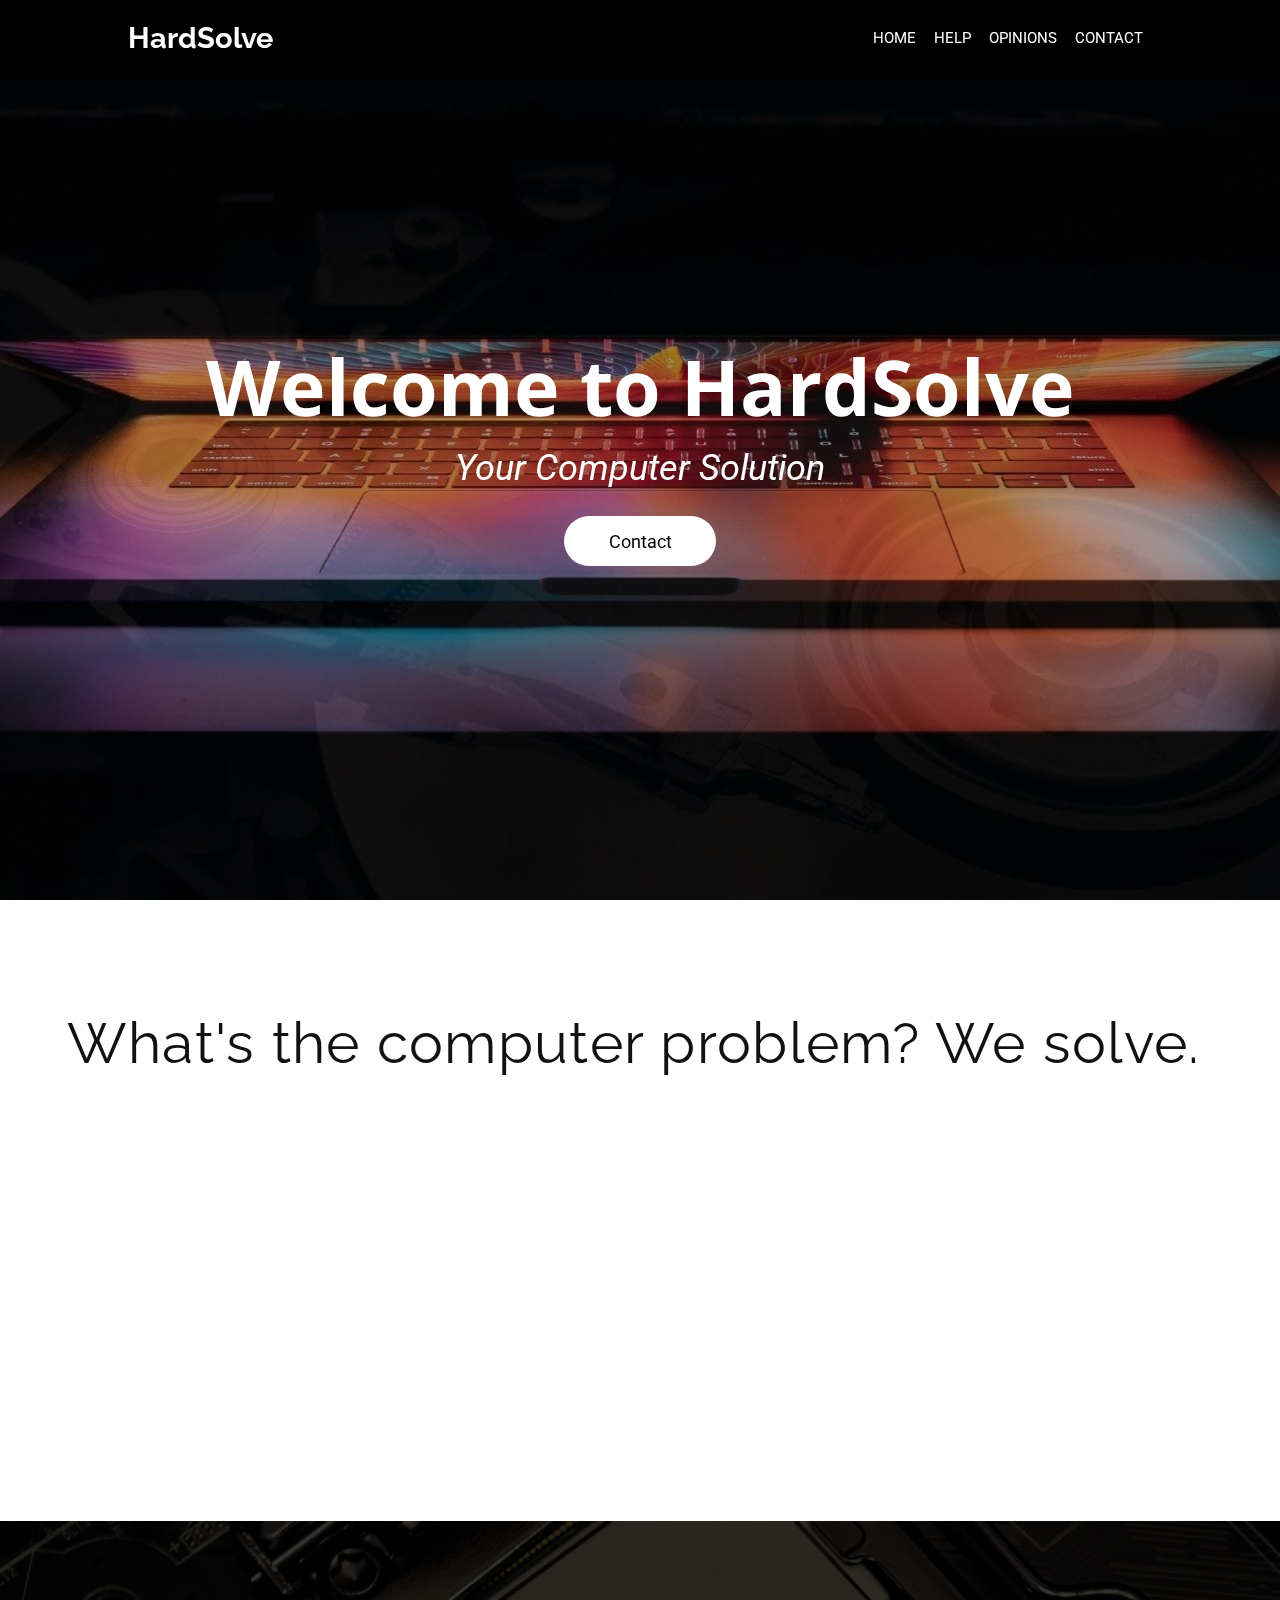
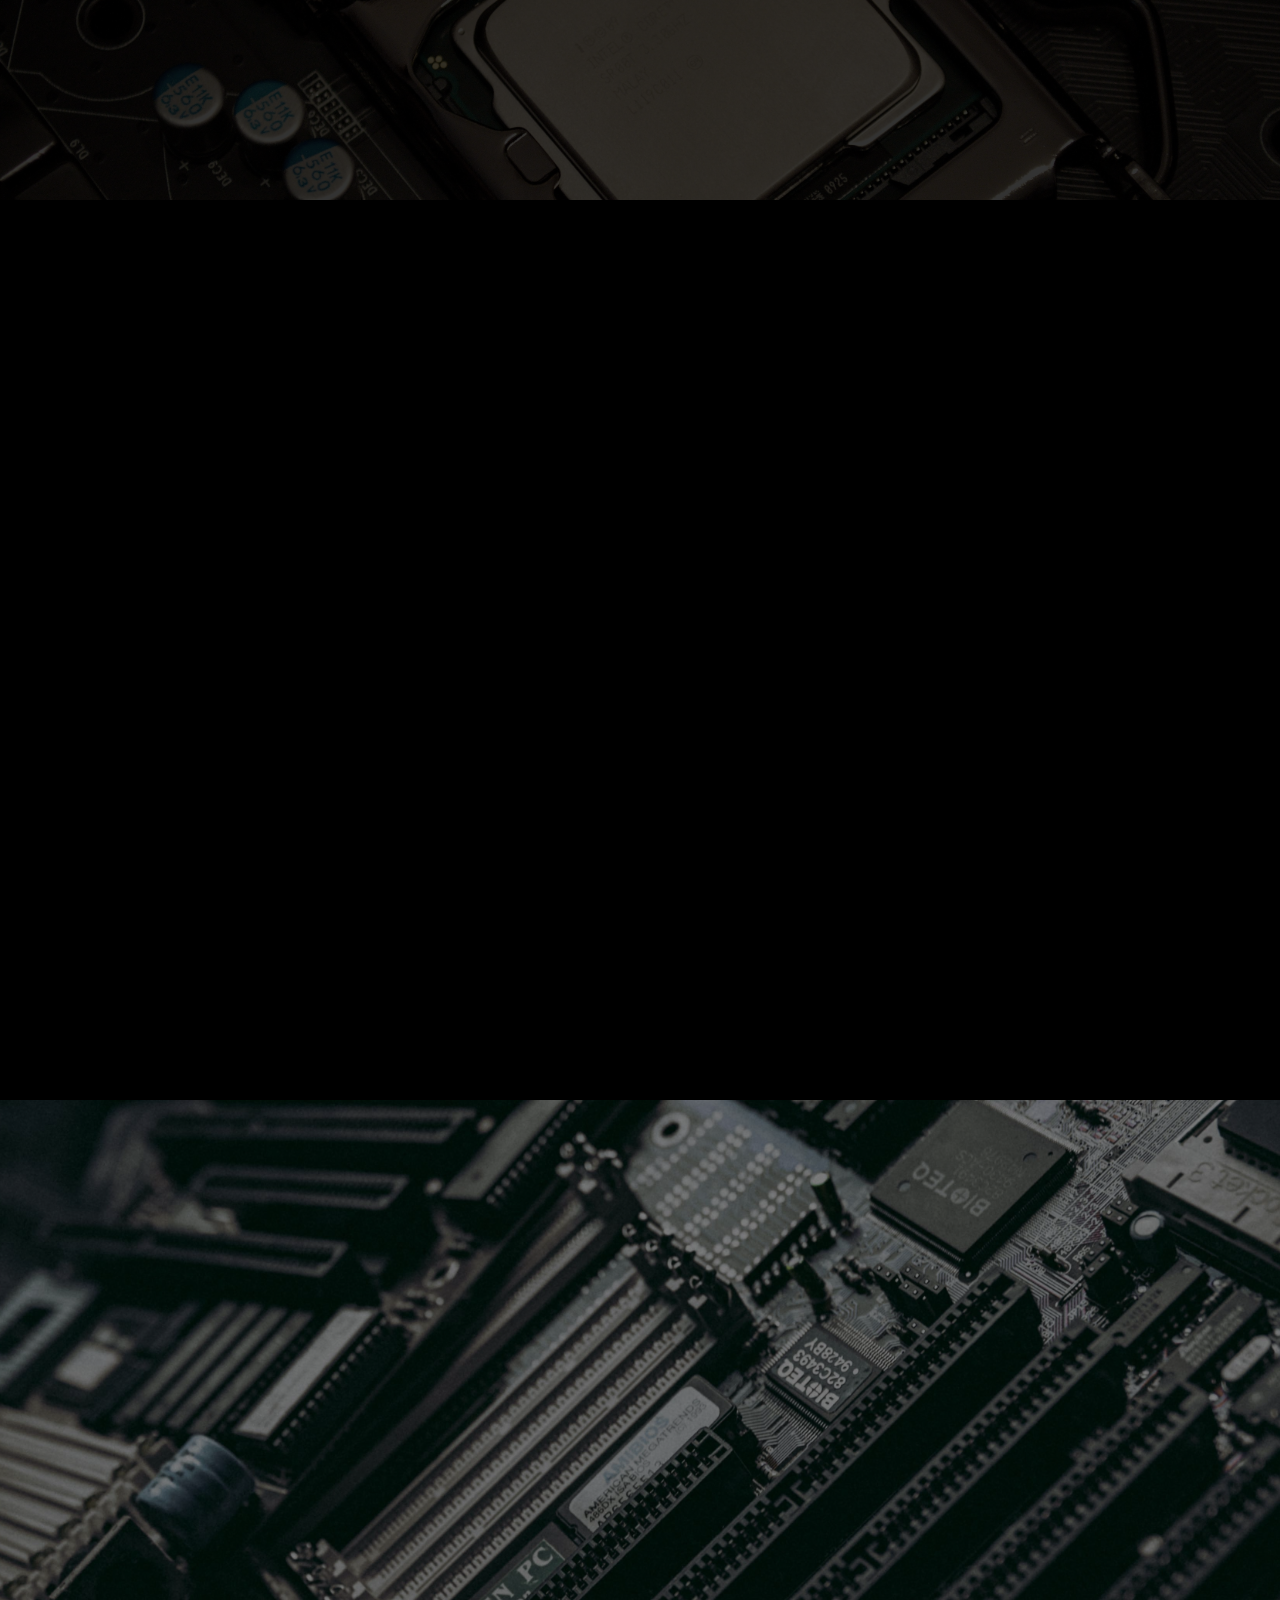
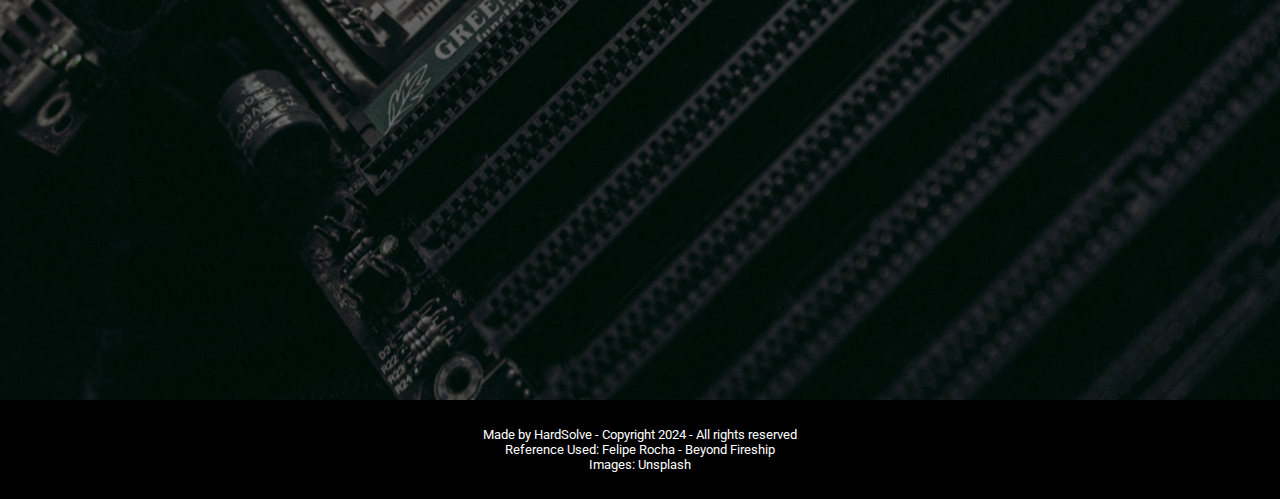
<file: index.html>
<!DOCTYPE html>
<html lang="en">
<head>
    <meta charset="UTF-8">
    <meta name="viewport" content="width=device-width, initial-scale=1.0">
    <title>HardSolve</title>
    <link rel="stylesheet" href="style.css">
</head>
<body>

    <nav id="navbar">
        <div class="navbar-container">
            <h1 class="logo hidden"><a href="#">HardSolve</a></h1>
            <ul class="navbar-items">
                <li class="hidden"><a href="#">Home</a></li>
                <li class="hidden"><a href="#problem">Help</a></li>
                <li class="hidden"><a href="#opinions">Opinions</a></li>
                <li class="hidden"><a href="#contact">Contact</a></li>
            </ul>
        </div>
    </nav>

    <nav id="second-navbar">
        <div class="navbar-container">
            <h1 class="logo"><a href="#">HardSolve</a></h1>
            <ul class="navbar-items">
                <li><a href="#">Home</a></li>
                <li><a href="#problem">Help</a></li>
                <li><a href="#opinions">Opinions</a></li>
                <li><a href="#contact">Contact</a></li>
            </ul>
        </div>
    </nav>

    <header class="showcase">
        <div class="showcase-container hidden">
            <h2>Welcome to HardSolve</h2>
            <p>Your Computer Solution</p>
            <a href="#contact" class="btn">Contact</a>
        </div>
    </header>

    <section id="problem">
        <div class="first-headline">What's the computer problem? We solve.</div>
        <div class="cards-container">
            <a href="#" class="card hidden">
                <div class="top-card">
                    <h2 class="title">Software</h2>
                </div>
                <div class="media-card">
                    <p>Software problems can be related to specific programs or even the computer's operating system.</p>
                </div>
            </a>
            <a href="#" class="card hidden">
                <div class="top-card">
                    <h2 class="title">Hardware</h2>
                </div>
                <div class="media-card">
                    <p>Hardware problems may be related to the physical parts of the computer or external devices.</p>
                </div>
            </a>
            <a href="#" class="card hidden">
                <div class="top-card">
                    <h2 class="title">I don't know</h2>
                </div>
                <div class="media-card">
                    <p>I don't know if my problem is software or hardware related...</p>
                </div>
            </a>
            <a href="#" class="card hidden">
                <div class="top-card">
                    <h2 class="title">Buy</h2>
                </div>
                <div class="media-card">
                    <p>I want to buy a new desktop or notebook computer.</p>
                </div>
            </a>
        </div>
        <div class="we-do">
            <div class="we-do-container hidden">
                <div class="we-do-headline">What we do</div>
                <div class="media">
                    <p>Within our reach: we examine your computer problem, assess its feasibility and resolve it.</p>
                </div>
            </div>
        </div>
    </section>

    <section id="opinions">
        <div class="opinions-headline hidden">What They Think of Us</div>
        <div class="opinions-container">
            <div class="opinion hidden">
                <img src="Resources/img1.png" alt="" class="opinion-image">
                <div class="name-comment">
                    <h1>Leonardo Azevedo</h1>
                    <p>Lorem ipsum dolor sit amet consectetur adipisicing elit. Ullam quisquam aliquam est voluptatum.Lorem ipsum dolor sit amet consectetur adipisicing elit. Ullam quisquam aliquam est.</p>
                </div>
            </div>
            <div class="opinion hidden">
                <img src="Resources/img2.png" alt="" class="opinion-image">
                <div class="name-comment">
                    <h1>Yolanda Hama</h1>
                    <p>Lorem ipsum dolor sit amet consectetur adipisicing elit. Ullam quisquam aliquam est voluptatum et asperiores repellat saepe suscipit molestias blanditiis.</p>
                </div>
            </div>
            <div class="opinion hidden">
                <img src="Resources/img3.png" alt="" class="opinion-image">
                <div class="name-comment">
                    <h1>Patrícia Antonie</h1>
                    <p>Lorem ipsum dolor sit amet consectetur adipisicing elit. Ullam quisquam aliquam est voluptatum et asperiores repellat saepe suscipit molestias blanditiis.</p>
                </div>
            </div>
        </div>
    </section>

    <section id="contact">
        <div class="contact-container hidden">
            <h2>Contat Us</h2>
            <div class="buttons-container">
                <a href="#" class="btn button-contact">WhatsApp</a>
                <a href="#" class="btn button-contact">Instagram</a>
                <a href="#" class="btn button-contact">Twitter</a>
            </div>
        </div>
    </section>

    <footer id="footer">
        <p>Made by <a href="https://github.com/EstevesOtavio/HardSolve" target="_blank">HardSolve</a> - Copyright 2024 - All rights reserved</p>
        <p>Reference Used: <a href="https://youtu.be/G4_QjTJTVlc?si=xmZJAvHIGkehzpxA" target="_blank">Felipe Rocha</a> -
        <a href="https://youtu.be/T33NN_pPeNI?si=yznrxUxw-DWzGLUH" target="_blank">Beyond Fireship</a></p>
        <p>Images: <a href="https://unsplash.com/" target="_blank">Unsplash</a></p>
    </footer>

    <script src="script.js"></script>

</body>
</html>
</file>
<file: style.css>
@import url('https://fonts.googleapis.com/css2?family=Nunito&family=Open+Sans:wght@700&family=Raleway&family=Roboto&family=Tenor+Sans&display=swap');


html {
    scroll-behavior: smooth;
}

* {
    box-sizing: border-box;
    padding: 0;
    margin: 0;
}

body {
    font-family: 'Roboto', 'sans-serif';
}

body::-webkit-scrollbar {
    width: .4vw;
}

body::-webkit-scrollbar-track {
    background: #050505;
}

body::-webkit-scrollbar-thumb {
    background-color: rgba(255, 255, 255, 0.199);
    /* border-radius: .2vw; */
    transition: 800ms ease;
}

body::-webkit-scrollbar-thumb:hover {
    background-color: rgba(255, 255, 255, 0.377);
}

a {
    text-decoration: none;
    color: inherit;
    /* herdando a cor do elemento pai */
    transition: 200ms ease;
}

section {
    overflow: hidden;
}

#navbar {
    width: 100%;
    height: 8.5vh;
    background: #000;
    opacity: 1;
    color: #fff;
    position: absolute;
    transition: 500ms ease;
    z-index: 2;
}

#second-navbar {
    width: 100%;
    height: 8.5vh;
    /* background: #000000d7; */
    opacity: 1;
    color: #a5a5a5;
    position: fixed;
    transition: 500ms ease;
    z-index: 1;
}

#second-navbar:hover {
    color: rgb(255, 255, 255);
    background: #00000025;
    backdrop-filter: blur(5px);
}

#second-navbar .navbar-items li:nth-child(n), #second-navbar .logo {
    transition-delay: 0ms;
}

.navbar-container {
    width: 80%;
    height: 100%;
    margin: auto;
    /*como é filho, margin: auto leva automaticamente para o centro. (muito útil) */
    display: flex;
    justify-content: space-between;
    /* alinhamento horizontal */
    align-items: center; 
    /* alinhamento vertical */
}

.logo {
    font-size: 3.2vh;
    font-family: 'Raleway', 'sans-serif';
    transition-delay: 400ms;
}

.navbar-items {
    display: flex;
    list-style: none;
    text-transform: uppercase;
}

.navbar-items li {
    padding: 1vh;
    font-size: 1.65vh;
}

.navbar-items li:nth-child(1) {
    transition-delay: 200ms;
}

.navbar-items li:nth-child(2) {
    transition-delay: 400ms;
}

.navbar-items li:nth-child(3) {
    transition-delay: 600ms;
}

.navbar-items li:nth-child(4) {
    transition-delay: 800ms;
}

.navbar-items a:hover {
    color: #555;
}

.showcase {
    height: 100vh;
    display: flex;
    justify-content: center;
    align-items: center;
    color: #fff;
    background: url(Resources/HardSolve.jpg);
    background-position: center;
    background-size: cover;
    background-repeat: no-repeat;
    /* Overlay */
    background-color: rgba(0, 0, 0, 0.3);
    background-blend-mode: color;
}

.showcase-container {
    text-align: center;
}

.showcase-container h2 {
    font-size: 8.5vh;
    font-family: 'Open Sans', 'sans-serif';
}

.showcase-container p {
    font-style: italic;
    font-size: 4vh;
    padding: 1vh 0px;
}

.btn {
    display: inline-block;
    /* considerando como um bloco/div */
    padding: 1.6vh 3.5vw;
    margin-top: 2vh;
    font-size: 2vh;
    background: #fff;
    color: #000;
    border-radius: 4vh;
    transition: 500ms ease;
}

.btn:hover {
    cursor: pointer;
    color: #fff;
    background: #000;
}

#problem {
    width: 100%;
    height: 100vh;
    background: #fff;
    color: #111;
    display: flex;
    flex-direction: column;
    justify-content: space-between;
}

.first-headline {
    font-size: 6.3vh;
    font-family: 'Raleway', 'sans-serif';
    text-align: center;
    padding: 12.18vh 6vw 7vh 5vw;
    letter-spacing: .1vw;
}

.cards-container {
    display: grid;
    grid-template-columns: repeat(4, 1fr);
    /* quatro colunas que ocupem uma fração da div total */
    justify-items: center;
    padding: 0vh 5vw 11vh 5vw;
}

.card {
    display: flex;
    flex-direction: column;
    justify-content: center;
    align-items: center;
    /* justify-content e align-items se invertem ao utilizar flex-direction assim */
    width: 16vw;
    height: 30vh;

    background: #000;
    color: #fff;
    border-radius: 5vh;
    padding: .5vw;
}

.top-card {
    display: flex;
    justify-content: center;
    align-items: center;
    text-align: center;
    font-family: 'Open Sans', 'sans-serif';
    font-size: 2vh;
}

.media-card {
    padding: 1.8vw;
    text-align: center;
    font-family: 'Nunito', 'sans-serif';
    font-size: 1.5vh;
}

.card:nth-child(1) {
    transition-delay: 200ms;
}

.card:nth-child(2) {
    transition-delay: 400ms;
}

.card:nth-child(3) {
    transition-delay: 600ms;
}

.card:nth-child(4) {
    transition-delay: 800ms;
}

.card:nth-child(n):hover {
    transition: 500ms ease;
    background: #fff;
    color: #000;
    box-shadow: .5vh .5vh 2vh #26395338;
}

.we-do {
    width: 100%;
    height: 31vh;
    background: url(Resources/roman-spiridonov-FemeYrbdMWE-unsplash.jpg);
    background-position: center;
    background-size: cover;
    /* Overlay */
    background-color: rgba(0, 0, 0, 0.800);
    background-blend-mode: color;
    padding: 4.2vh 5vw 4.2vh 5vw;
    transition: 700ms ease;
}

.we-do-container {
    width: 100%;
    height: 100%;
    display: flex;
    flex-direction: column;
    /* deixando os elementos como se fosse uma coluna */
    /* eixos x e y se invertem */
    justify-content: space-around;
}

.we-do-headline {
    color: #fff;
    font-size: 3.5vw;
    font-family: 'Tenor Sans', 'sans-serif';
    text-align: right;
    width: 100%;
    /* 90% da classe pai */
    margin-bottom: 1vh;
}

.we-do .media {
    font-size: 2.5vw;
    font-family: 'Nunito', 'sans-serif';
    color: #757474;
    text-align: right;
    width: 100%;
}

.we-do:hover {
    background-color: #000;
}

#opinions {
    width: 100%;
    height: 100vh;
    background: #000;

    display: flex;
    align-items: center;
    justify-content: space-between;
}

.opinions-headline {
    color: #fff;
    font-size: 6vh;
    font-family: 'Tenor Sans', 'sans-serif';
    padding-left: 5.8vw;
}

.opinions-container {
    width: 54%;
    height: 100%;
    color: #fff;

    display: flex;
    flex-direction: column;
    justify-content: space-between;
    align-items: end;
    padding: 15vh 0vw;
    overflow: hidden;
}

.opinion {
    background: #fff;
    color: #000;
    width: 100%;
    height: 20vh;
    border-radius: 20vw 0px 0px 20vw;
    border: 2px solid #fff;
    /* cima esquerda, cima direita, baixo direita, baixo esquerda */

    display: flex;
    justify-content: start;
    align-items: center;
}

.opinion:nth-child(1) {
    transition-delay: 1000ms;
}

.opinion:nth-child(2) {
    width: 93%;
    transition-delay: 1200ms;
}

.opinion:nth-child(3) {
    width: 86%;
    transition-delay: 1300ms;
}

.opinion-image {
    height: 17vh;
    width: auto;
    /* preciso utilizar mais a classificação "auto" */
    /* creio que faz com que a largura estique ou reduza de acordo com o contaúdo do elemento */
    margin: .7vw;
    object-fit: cover;
}

.opinion:hover {
    transition: 500ms ease;
    background: #000;
    color: #fff;
}

.name-comment {
    width: 100%;
    display: flex;
    flex-direction: column;
    align-items: start;
    justify-content: center;
    padding-right: 1vw;
}

.name-comment h1 {
    font-size: 3vh;
}

.name-comment h1 {
    padding-bottom: 1vh;
}

.name-comment p {
    font-size: 1.95vh;
}

#contact {
    width: 100%;
    height: 100vh;
    display: flex;
    flex-direction: column;
    align-items: center;
    justify-content: center;
    background: url(Resources/carlos-irineu-da-costa-bjsaHc2jx3Y-unsplash.jpg);
    background-position: center;
    background-size: cover;
    background-color: rgba(0, 0, 0, 0.5);
    background-blend-mode: color;
}

.contact-container {
    width: 60vw;
    text-align: center;
    color: #fff;
}

.contact-container h2 {
    font-size: 5vw;
    font-family: 'Raleway', 'sans-serif';
}

.buttons-container {
    margin-top: 2vh;
    display: flex;
    justify-content: space-between;
}

.button-contact {
    border-radius: 5vh;
}

#footer {
    background-color: #000;
    color: #fff;
    padding: 3vh;
    text-align: center;
    font-size: 1vw;
}

#footer a:hover {
    color: #555;
}

.hidden {
    opacity: 0;
    filter: blur(5px);
    transform: translateX(100%);
    transition: all 1s;
}

.navbar-container, .logo, .navbar:nth-child(n), .navbar-items:nth-child(n), .showcase-container, .contact-container{
    transform: translateX(0);
    overflow: hidden;
    /* É necessário cuidado ao lidar com filhas, propriedas como overflow podem não se aplicar a elas de modo generalizado, necessitando de menção específica */
}

.show {
    opacity: 1;
    filter: blur(0);
    transform: translateX(0);
    transition: all 1s;
}

@media (prefers-reduced-motion) {
    .hidden {
        transition: none;
    }
}

@media (max-width: 768px), (width: 820px) and (height: 1180px), (width: 1024px) and (height: 1366px), (width: 912px) and (height: 1368px), 
(width: 853px) and (height: 1280px) {

    #navbar {
        height: 12vh;
    }

    #second-navbar {
        height: 12vh;
        width: 100%;
    }

    .navbar-container {
        flex-direction: column;
        padding: 2vh;
    }

    .navbar-items {
        padding: 2%;
    }

    .showcase-container h2 {
        font-size: 6vh;
    }

    .showcase-container p {
        font-size: 4vh;
    }

    .btn {
        padding: 2vh 14vw;
        font-size: 2.5vh;
    }

    #problem {
        height: 422vh;
        /* resolvendo a sobreposição das sections */
    }
    
    .first-headline {
        font-size: 4vh;
        padding: 5vh 6vw 5vh 6vw;
        letter-spacing: .5vw;
    }

    .cards-container {
        padding: 0vh;
        /* padding-bottom: 1vh; */
        grid-template-columns: 1fr;
        margin-bottom: 5vh;
    }

    .card {
        margin: 4vh 0vh;
        height: 70vh;
        width: 85vw;
        padding: 0vh 5vw;
    }

    .card:nth-child(1) {
        margin-top: 0vh;
    }

    .top-card {
        font-size: 4vh;
    }
    
    .media-card {
        padding: 4vh;
        font-size: 2vh;
    }

    .we-do {
        height: 90vh;
    }

    .we-do-container {
        padding: 8vh 0vh;
    }

    .we-do-headline {
        font-size: 7vh;
        text-align: center;
        margin-bottom: 0vh;
    }

    .we-do .media {
        font-size: 4.5vh;
        text-align: center;
    }

    #opinions {
        flex-direction: column;
        justify-content: center;
        height: 190vh;
    }

    .opinions-headline {
        font-size: 6vh;
        text-align: center;
        padding: 8vh 15vw 0vh 15vw;
    }

    .opinions-container {
        width: 100%;
        padding: 1vh 0vw 8vh 0vw;
        justify-content: space-around;
        align-items: center;
    }

    .opinion:nth-child(1), .opinion:nth-child(2), .opinion:nth-child(3) {
        width: 40vh;
        height: auto;
        border-radius: 4vh;
        flex-direction: column;
        align-items: center;
        justify-content: space-between;
        padding: 2.7vh 4vw;
    }

    .opinion-image {
        margin-bottom: 2vh;
    }

    .name-comment {
        width: 100%;
        align-items: center;
        padding: 1.5vw;
    }

    .name-comment p {
        text-align: center;
        font-size: 2.1vh;
        /* padding: 0px 10px; */
    }

    #contact {
        height: 100vh;
    }

    .contact-container {
        width: 100%;
    }

    .contact-container h2 {
        width: 100%;
        font-size: 7vh;
    }

    .buttons-container {
        flex-direction: column;
        justify-content: space-around;
        width: 100%;
        padding: 0vh 25vw;
        /* display flex faz os botões esticarem com flex-direction: coloumn. Por isso utilizar justify-content e padding dos lados*/
    }

    .button-contact {
        font-size: 2vh;
    }

    #footer {
        font-size: 1.5vh;
    }
}
</file>
